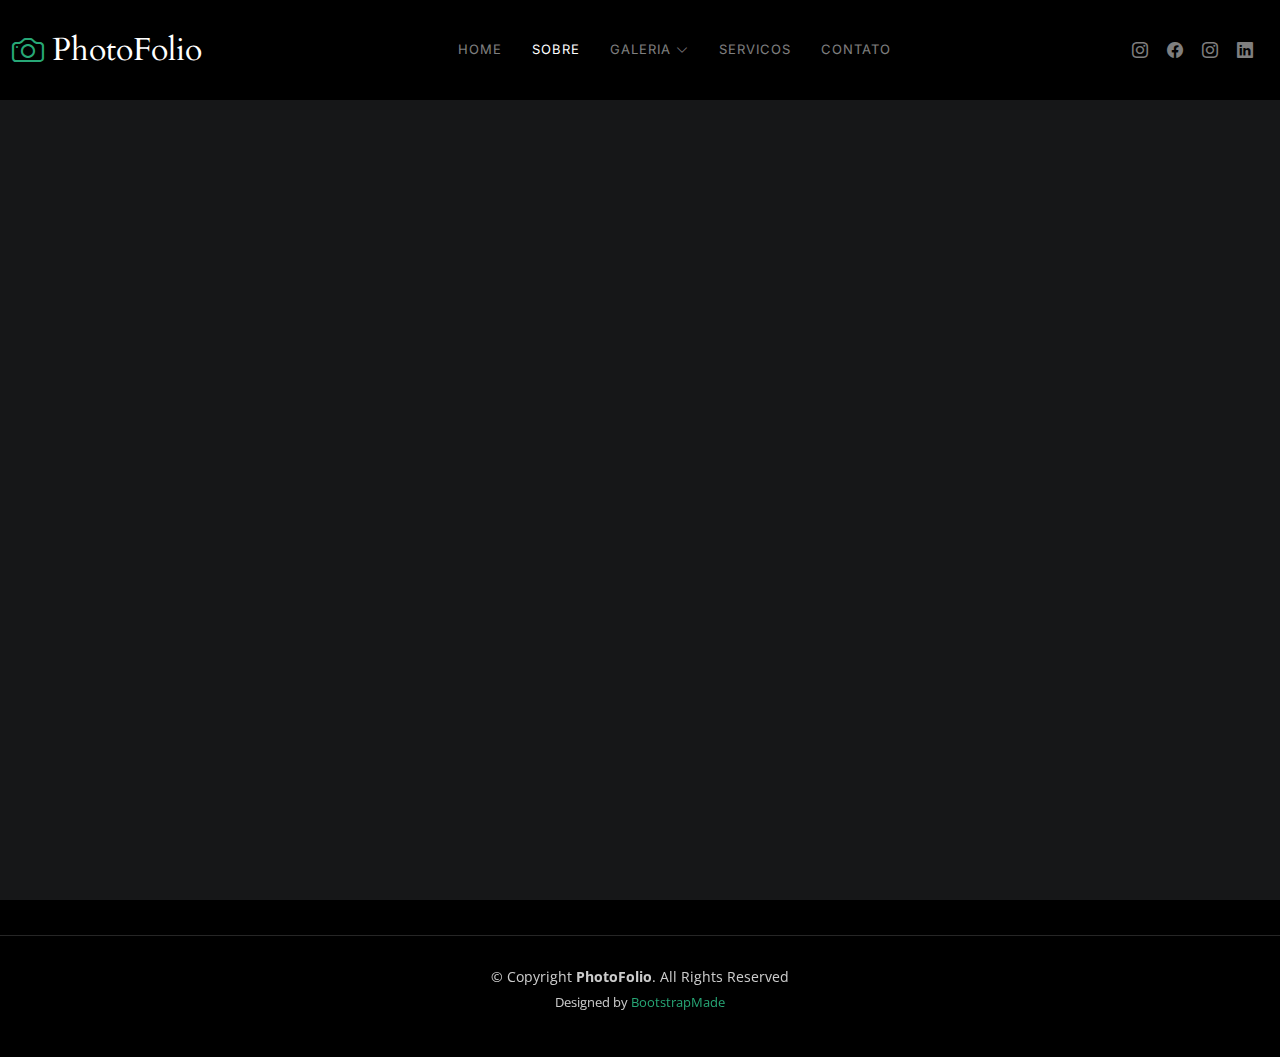
<file: about.html>
<!DOCTYPE html>
<html lang="en">

<head>
  <meta charset="utf-8">
  <meta content="width=device-width, initial-scale=1.0" name="viewport">

  <title>PhotoFolio Bootstrap Template - About</title>
  <meta content="" name="description">
  <meta content="" name="keywords">

  <!-- Favicons -->
  <link href="assets/img/favicon.png" rel="icon">
  <link href="assets/img/apple-touch-icon.png" rel="apple-touch-icon">

  <!-- Google Fonts -->
  <link rel="preconnect" href="https://fonts.googleapis.com">
  <link rel="preconnect" href="https://fonts.gstatic.com" crossorigin>
  <link href="https://fonts.googleapis.com/css2?family=Open+Sans:ital,wght@0,300;0,400;0,500;0,600;0,700;1,300;1,400;1,600;1,700&family=Inter:ital,wght@0,300;0,400;0,500;0,600;0,700;1,300;1,400;1,500;1,600;1,700&family=Cardo:ital,wght@0,400;0,700;1,400&display=swap" rel="stylesheet">

  <!-- Vendor CSS Files -->
  <link href="assets/vendor/bootstrap/css/bootstrap.min.css" rel="stylesheet">
  <link href="assets/vendor/bootstrap-icons/bootstrap-icons.css" rel="stylesheet">
  <link href="assets/vendor/swiper/swiper-bundle.min.css" rel="stylesheet">
  <link href="assets/vendor/glightbox/css/glightbox.min.css" rel="stylesheet">
  <link href="assets/vendor/aos/aos.css" rel="stylesheet">

  <!-- Template Main CSS File -->
  <link href="assets/css/main.css" rel="stylesheet">

  <!-- =======================================================
  * Template Name: PhotoFolio
  * Updated: Mar 10 2023 with Bootstrap v5.2.3
  * Template URL: https://bootstrapmade.com/photofolio-bootstrap-photography-website-template/
  * Author: BootstrapMade.com
  * License: https://bootstrapmade.com/license/
  ======================================================== -->
</head>

<body>

  <!-- ======= Header ======= -->
  <header id="header" class="header d-flex align-items-center fixed-top">
    <div class="container-fluid d-flex align-items-center justify-content-between">

      <a href="index.html" class="logo d-flex align-items-center  me-auto me-lg-0">
        <!-- Uncomment the line below if you also wish to use an image logo -->
        <!-- <img src="assets/img/logo.png" alt=""> -->
        <i class="bi bi-camera"></i>
        <h1>PhotoFolio</h1>
      </a>

      <nav id="navbar" class="navbar">
        <ul>
          <li><a href="index.html">Home</a></li>
          <li><a href="about.html" class="active">Sobre</a></li>
          <li class="dropdown"><a href="#"><span>Galeria</span> <i class="bi bi-chevron-down dropdown-indicator"></i></a>
            <ul>
              <li><a href="gallery-movimentos-sociais.html">Protestos</a></li>
              <li><a href="gallery-alimentos.html">Alimentos</a></li>
              <li><a href="gallery-pessoas.html">Pessoas</a></li>
              <li><a href="gallery-exposicao.html">Exposicoes</a></li>
              <li><a href="gallery-natureza.html">Natureza</a></li>                  
              
            </ul>
          </li>
          <li><a href="services.html">Servicos</a></li>
          <li><a href="contact.html">Contato</a></li>
        </ul>
      </nav><!-- .navbar -->

      <div class="header-social-links">
        <a href="https://www.instagram.com/echevarria.picture/" class="instagram"><i class="bi bi-instagram"></i></a>
        <a href="https://www.facebook.com/katiany.echevarriapinto" class="facebook"><i class="bi bi-facebook"></i></a>
        <a href="https://www.instagram.com/katcentrismo/" class="instagram"><i class="bi bi-instagram"></i></a>
        <a href="https://www.linkedin.com/in/katiany-echevarria-0b5859230/" class="linkedin"><i class="bi bi-linkedin"></i></i></a>
      </div>
      <i class="mobile-nav-toggle mobile-nav-show bi bi-list"></i>
      <i class="mobile-nav-toggle mobile-nav-hide d-none bi bi-x"></i>

    </div>
  </header><!-- End Header -->

  <main id="main" data-aos="fade" data-aos-delay="1500">

    <!-- ======= End Page Header ======= -->

    <div class="page-header d-flex align-items-center">
      <div class="container position-relative">
        <div class="row d-flex justify-content-center">
          <div class="col-lg-6 text-center">
            <h2>Sobre</h2>
            <h1>Katiany Echevarria Pinto </h1>

            <a class="cta-btn" href="contact.html">Contrate</a>

          </div>
        </div>
      </div>
    </div><!-- End Page Header -->

    <!-- ======= About Section ======= -->
    <section id="about" class="about">
      <div class="container">

        <div class="row gy-4 justify-content-center">
          <div class="col-lg-4">
            <img src="assets/img/profile.jpg" class="img-fluid" alt="">
          </div>
          <div class="col-lg-5 content">
            <h2>Fotografa</h2>
            <p class="fst-italic py-3">
              Katiany Echevarria Pinto (21 de outubro
              de 2003, São Luiz Gonzaga, Rio Grande
              do Sul). Acadêmica de Artes Visuais-
              Bacharelado pela Universidade Federal
              de Santa Maria (UFSM); Artista Visual e
              Fotógrafa, militante política de movimento
              social Levante Popular da Juventude, um
              dos maiores movimentos sociais da
              américa latina,ela atua em Santa Maria no
              RS desde o começo de 2022. Desenvolve
              trabalhos em Poeticas visuais e pesquisa
              em arte e tecnologia, com interesse em
              fotografia documental e suas variantes,
              buscando documentar momentos a partir de suas lentes
            </p>
            <div class="row">
              <div class="col-lg-6">
                <ul>
                  <li><i class="bi bi-chevron-right"></i> <strong>Aniversario:</strong> <span>21 Outubro 2003</span></li>
                  <li><i class="bi bi-chevron-right"></i> <strong>Website:</strong> <span>www.example.com</span></li>
                  <li><i class="bi bi-chevron-right"></i> <strong>Telefone:</strong> <span>+123 456 7890</span></li>
                  <li><i class="bi bi-chevron-right"></i> <strong>Cidade:</strong> <span>Santa Maira,RS</span></li>
                </ul>
              </div>
              <div class="col-lg-6">
                <ul>
                  <li><i class="bi bi-chevron-right"></i> <strong>Idade:</strong> <span>19</span></li>
                  <li><i class="bi bi-chevron-right"></i> <strong>Degree:</strong> <span>Master</span></li>
                  <li><i class="bi bi-chevron-right"></i> <strong>PhEmailone:</strong> <span>katiany_ep@hotmail.com</span></li>
                  <li><i class="bi bi-chevron-right"></i> <strong>Freelance:</strong> <span>Disponivel</span></li>
                </ul>
              </div>
            </div>
            
          </div>
        </div>

      </div>
    </section><!-- End About Section -->
 

  <!-- ======= Footer ======= -->
  <footer id="footer" class="footer">
    <div class="container">
      <div class="copyright">
        &copy; Copyright <strong><span>PhotoFolio</span></strong>. All Rights Reserved
      </div>
      <div class="credits">
        <!-- All the links in the footer should remain intact. -->
        <!-- You can delete the links only if you purchased the pro version. -->
        <!-- Licensing information: https://bootstrapmade.com/license/ -->
        <!-- Purchase the pro version with working PHP/AJAX contact form: https://bootstrapmade.com/photofolio-bootstrap-photography-website-template/ -->
        Designed by <a href="https://bootstrapmade.com/">BootstrapMade</a>
      </div>
    </div>
  </footer><!-- End Footer -->

  <a href="#" class="scroll-top d-flex align-items-center justify-content-center"><i class="bi bi-arrow-up-short"></i></a>

  <div id="preloader">
    <div class="line"></div>
  </div>

  <!-- Vendor JS Files -->
  <script src="assets/vendor/bootstrap/js/bootstrap.bundle.min.js"></script>
  <script src="assets/vendor/swiper/swiper-bundle.min.js"></script>
  <script src="assets/vendor/glightbox/js/glightbox.min.js"></script>
  <script src="assets/vendor/aos/aos.js"></script>
  <script src="assets/vendor/php-email-form/validate.js"></script>

  <!-- Template Main JS File -->
  <script src="assets/js/main.js"></script>

</body>

</html>
</file>
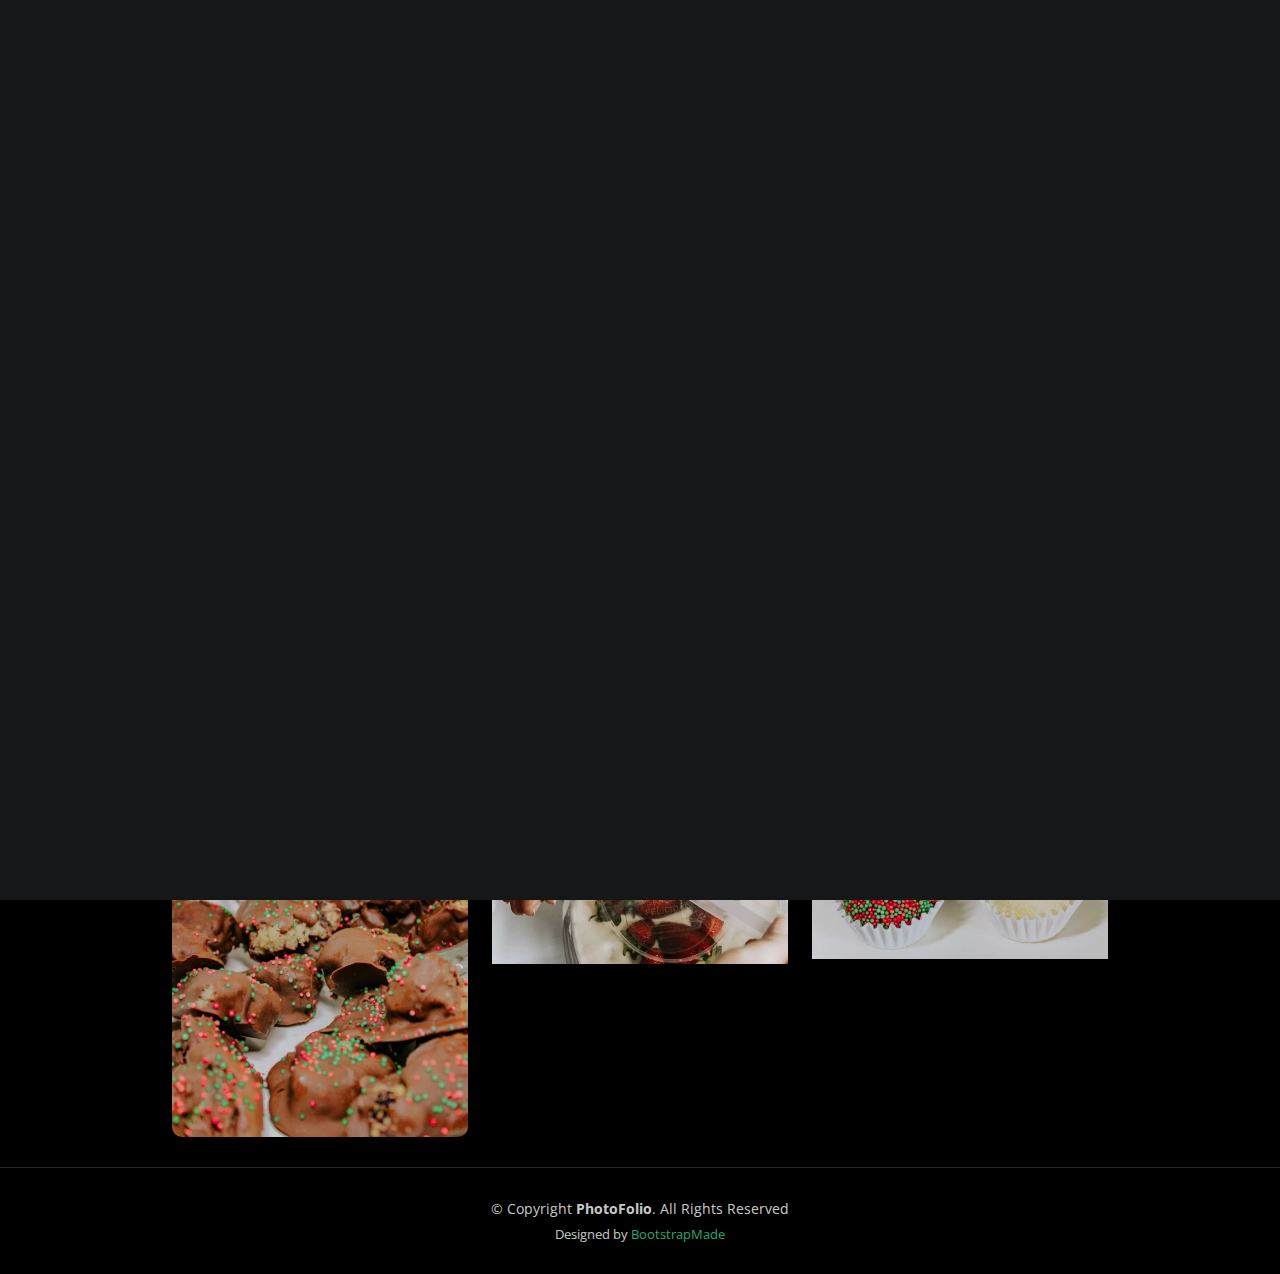
<file: gallery-alimentos.html>
<!DOCTYPE html>
<html lang="en">

<head>
  <meta charset="utf-8">
  <meta content="width=device-width, initial-scale=1.0" name="viewport">

  <title>PhotoFolio Bootstrap Template - Gallery</title>
  <meta content="" name="description">
  <meta content="" name="keywords">

  <!-- Favicons -->
  <link href="assets/img/favicon.png" rel="icon">
  <link href="assets/img/apple-touch-icon.png" rel="apple-touch-icon">

  <!-- Google Fonts -->
  <link rel="preconnect" href="https://fonts.googleapis.com">
  <link rel="preconnect" href="https://fonts.gstatic.com" crossorigin>
  <link href="https://fonts.googleapis.com/css2?family=Open+Sans:ital,wght@0,300;0,400;0,500;0,600;0,700;1,300;1,400;1,600;1,700&family=Inter:ital,wght@0,300;0,400;0,500;0,600;0,700;1,300;1,400;1,500;1,600;1,700&family=Cardo:ital,wght@0,400;0,700;1,400&display=swap" rel="stylesheet">

  <!-- Vendor CSS Files -->
  <link href="assets/vendor/bootstrap/css/bootstrap.min.css" rel="stylesheet">
  <link href="assets/vendor/bootstrap-icons/bootstrap-icons.css" rel="stylesheet">
  <link href="assets/vendor/swiper/swiper-bundle.min.css" rel="stylesheet">
  <link href="assets/vendor/glightbox/css/glightbox.min.css" rel="stylesheet">
  <link href="assets/vendor/aos/aos.css" rel="stylesheet">

  <!-- Template Main CSS File -->
  <link href="assets/css/main.css" rel="stylesheet">

  <!-- =======================================================
  * Template Name: PhotoFolio
  * Updated: Mar 10 2023 with Bootstrap v5.2.3
  * Template URL: https://bootstrapmade.com/photofolio-bootstrap-photography-website-template/
  * Author: BootstrapMade.com
  * License: https://bootstrapmade.com/license/
  ======================================================== -->
</head>

<body>

  <!-- ======= Header ======= -->
  <header id="header" class="header d-flex align-items-center fixed-top">
    <div class="container-fluid d-flex align-items-center justify-content-between">

      <a href="index.html" class="logo d-flex align-items-center  me-auto me-lg-0">
        <!-- Uncomment the line below if you also wish to use an image logo -->
        <!-- <img src="assets/img/logo.png" alt=""> -->
        <i class="bi bi-camera"></i>
        <h1>PhotoFolio</h1>
      </a>

      <nav id="navbar" class="navbar">
        <ul>
          <li><a href="index.html">Home</a></li>
          <li><a href="about.html">Sobre</a></li>
          <li class="dropdown"><a href="#"><span>Galeria</span> <i class="bi bi-chevron-down dropdown-indicator"></i></a>
            <ul>
            <li><a href="gallery-movimentos-sociais.html" >Protestos</a></li>
              <li><a href="gallery-alimentos.html"class="active">Alimentos</a></li>
              <li><a href="gallery-pessoas.html">Pessoas</a></li>
              <li><a href="gallery-exposicao.html">Exposicoes</a></li>
              <li><a href="gallery-natureza.html">Natureza</a></li>              
            </ul>
          </li>
          <li><a href="services.html">Servicos</a></li>
          <li><a href="contact.html">Contato</a></li>
        </ul>
      </nav><!-- .navbar -->

      <div class="header-social-links">
        <a href="https://www.instagram.com/echevarria.picture/" class="instagram"><i class="bi bi-instagram"></i></a>
        <a href="https://www.facebook.com/katiany.echevarriapinto" class="facebook"><i class="bi bi-facebook"></i></a>
        <a href="https://www.instagram.com/katcentrismo/" class="instagram"><i class="bi bi-instagram"></i></a>
        <a href="https://www.linkedin.com/in/katiany-echevarria-0b5859230/" class="linkedin"><i class="bi bi-linkedin"></i></i></a>
      </div>
      <i class="mobile-nav-toggle mobile-nav-show bi bi-list"></i>
      <i class="mobile-nav-toggle mobile-nav-hide d-none bi bi-x"></i>

    </div>
  </header><!-- End Header -->

  <main id="main" data-aos="fade" data-aos-delay="1500">

    <!-- ======= End Page Header ======= -->
    <div class="page-header d-flex align-items-center">
      <div class="container position-relative">
        <div class="row d-flex justify-content-center">
          <div class="col-lg-6 text-center">
            <h2>Alimentos</h2>
            <p>Fotos de alimentos para divulgacao de produtos</p>

            <a class="cta-btn" href="contact.html">Contrate</a>

          </div>
        </div>
      </div>
    </div><!-- End Page Header -->

    <!-- ======= Gallery Section ======= -->
    <section id="gallery" class="gallery">
      <div class="container-fluid">

        <div class="row gy-4 justify-content-center">
          <div class="col-xl-3 col-lg-4 col-md-6">
            <div class="gallery-item h-100">
              <img src="assets/img/gallery/alimentos-1.jpg" class="img-fluid" alt="">
              <div class="gallery-links d-flex align-items-center justify-content-center">
                <a href="assets/img/gallery/alimentos-1.jpg" title="Gallery 1" class="glightbox preview-link"><i class="bi bi-arrows-angle-expand"></i></a>
                
              </div>
            </div>
          </div><!-- End Gallery Item -->
          <div class="col-xl-3 col-lg-4 col-md-7">
            <div class="gallery-item h-100">
              <img src="assets/img/gallery/alimentos-2.jpg" class="img-fluid" alt="">
              <div class="gallery-links d-flex align-items-center justify-content-center">
                <a href="assets/img/gallery/alimentos-2.jpg" title="Confeitaria Sabor De Felicidade" class="glightbox preview-link"><i class="bi bi-arrows-angle-expand"></i></a>
              </div>
            </div>
          </div><!-- End Gallery Item -->
          <div class="col-xl-3 col-lg-4 col-md-7">
            <div class="gallery-item h-100">
              <img src="assets/img/gallery/alimentos-3.jpg" class="img-fluid" alt="">
              <div class="gallery-links d-flex align-items-center justify-content-center">
                <a href="assets/img/gallery/alimentos-3.jpg" title="Confeitaria Sabor De Felicidade" class="glightbox preview-link"><i class="bi bi-arrows-angle-expand"></i></a>
              </div>
            </div>
          </div><!-- End Gallery Item -->
          <div class="col-xl-3 col-lg-4 col-md-7">
            <div class="gallery-item h-100">
              <img src="assets/img/gallery/alimentos-4.jpg" class="img-fluid" alt="">
              <div class="gallery-links d-flex align-items-center justify-content-center">
                <a href="assets/img/gallery/alimentos-4.jpg" title="Confeitaria Sabor De Felicidade" class="glightbox preview-link"><i class="bi bi-arrows-angle-expand"></i></a>
              </div>
            </div>
          </div><!-- End Gallery Item -->
          <div class="col-xl-3 col-lg-4 col-md-7">
            <div class="gallery-item h-100">
              <img src="assets/img/gallery/alimentos-5.jpg" class="img-fluid" alt="">
              <div class="gallery-links d-flex align-items-center justify-content-center">
                <a href="assets/img/gallery/alimentos-5.jpg" title="Confeitaria Sabor De Felicidade" class="glightbox preview-link"><i class="bi bi-arrows-angle-expand"></i></a>
              </div>
            </div>
          </div><!-- End Gallery Item -->
          <div class="col-xl-3 col-lg-4 col-md-7">
            <div class="gallery-item h-100">
              <img src="assets/img/gallery/alimentos-6.jpg" class="img-fluid" alt="">
              <div class="gallery-links d-flex align-items-center justify-content-center">
                <a href="assets/img/gallery/alimentos-6.jpg" title="Confeitaria Sabor De Felicidade" class="glightbox preview-link"><i class="bi bi-arrows-angle-expand"></i></a>
              </div>
            </div>
          </div><!-- End Gallery Item -->
          <div class="col-xl-3 col-lg-4 col-md-7">
            <div class="gallery-item h-100">
              <img src="assets/img/gallery/alimentos-7.jpg" class="img-fluid" alt="">
              <div class="gallery-links d-flex align-items-center justify-content-center">
                <a href="assets/img/gallery/alimentos-7.jpg" title="Confeitaria Sabor De Felicidade" class="glightbox preview-link"><i class="bi bi-arrows-angle-expand"></i></a>
              </div>
            </div>
          </div><!-- End Gallery Item -->
          
        </div>

      </div>
    </section><!-- End Gallery Section -->

  </main><!-- End #main -->

  <!-- ======= Footer ======= -->
  <footer id="footer" class="footer">
    <div class="container">
      <div class="copyright">
        &copy; Copyright <strong><span>PhotoFolio</span></strong>. All Rights Reserved
      </div>
      <div class="credits">
        <!-- All the links in the footer should remain intact. -->
        <!-- You can delete the links only if you purchased the pro version. -->
        <!-- Licensing information: https://bootstrapmade.com/license/ -->
        <!-- Purchase the pro version with working PHP/AJAX contact form: https://bootstrapmade.com/photofolio-bootstrap-photography-website-template/ -->
        Designed by <a href="https://bootstrapmade.com/">BootstrapMade</a>
      </div>
    </div>
  </footer><!-- End Footer -->

  <a href="#" class="scroll-top d-flex align-items-center justify-content-center"><i class="bi bi-arrow-up-short"></i></a>

  <div id="preloader">
    <div class="line"></div>
  </div>

  <!-- Vendor JS Files -->
  <script src="assets/vendor/bootstrap/js/bootstrap.bundle.min.js"></script>
  <script src="assets/vendor/swiper/swiper-bundle.min.js"></script>
  <script src="assets/vendor/glightbox/js/glightbox.min.js"></script>
  <script src="assets/vendor/aos/aos.js"></script>
  <script src="assets/vendor/php-email-form/validate.js"></script>

  <!-- Template Main JS File -->
  <script src="assets/js/main.js"></script>

</body>

</html>
</file>
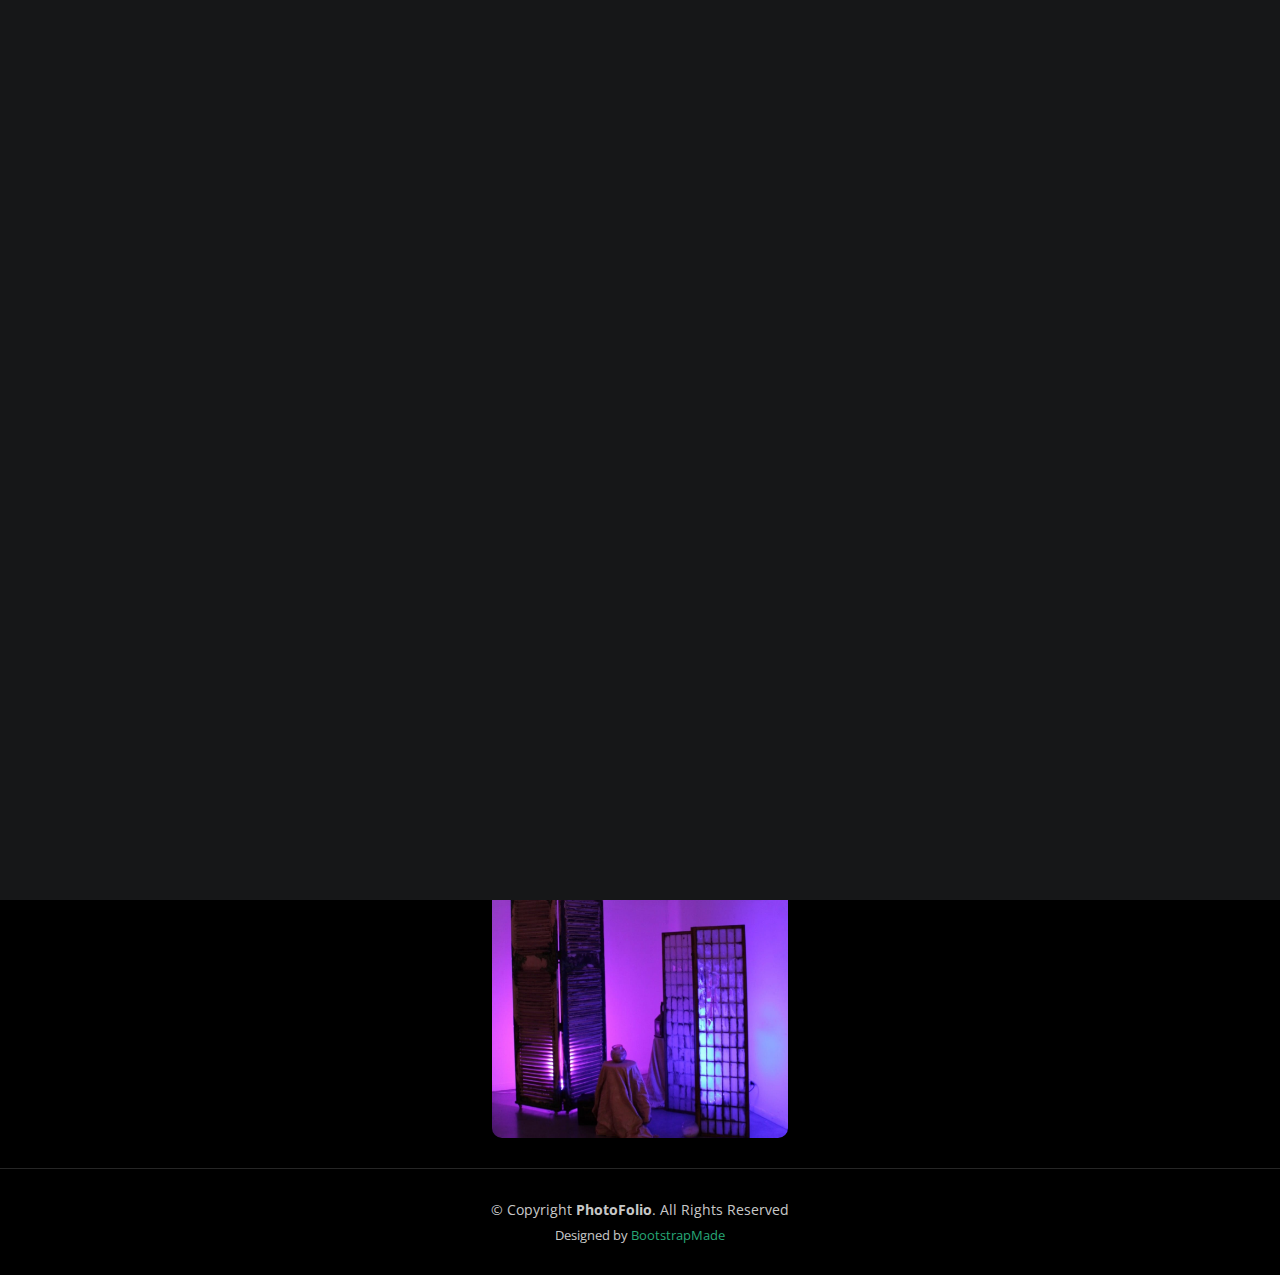
<file: gallery-exposicao.html>
<!DOCTYPE html>
<html lang="en">

<head>
  <meta charset="utf-8">
  <meta content="width=device-width, initial-scale=1.0" name="viewport">

  <title>PhotoFolio Bootstrap Template - Gallery</title>
  <meta content="" name="description">
  <meta content="" name="keywords">

  <!-- Favicons -->
  <link href="assets/img/favicon.png" rel="icon">
  <link href="assets/img/apple-touch-icon.png" rel="apple-touch-icon">

  <!-- Google Fonts -->
  <link rel="preconnect" href="https://fonts.googleapis.com">
  <link rel="preconnect" href="https://fonts.gstatic.com" crossorigin>
  <link href="https://fonts.googleapis.com/css2?family=Open+Sans:ital,wght@0,300;0,400;0,500;0,600;0,700;1,300;1,400;1,600;1,700&family=Inter:ital,wght@0,300;0,400;0,500;0,600;0,700;1,300;1,400;1,500;1,600;1,700&family=Cardo:ital,wght@0,400;0,700;1,400&display=swap" rel="stylesheet">

  <!-- Vendor CSS Files -->
  <link href="assets/vendor/bootstrap/css/bootstrap.min.css" rel="stylesheet">
  <link href="assets/vendor/bootstrap-icons/bootstrap-icons.css" rel="stylesheet">
  <link href="assets/vendor/swiper/swiper-bundle.min.css" rel="stylesheet">
  <link href="assets/vendor/glightbox/css/glightbox.min.css" rel="stylesheet">
  <link href="assets/vendor/aos/aos.css" rel="stylesheet">

  <!-- Template Main CSS File -->
  <link href="assets/css/main.css" rel="stylesheet">

  <!-- =======================================================
  * Template Name: PhotoFolio
  * Updated: Mar 10 2023 with Bootstrap v5.2.3
  * Template URL: https://bootstrapmade.com/photofolio-bootstrap-photography-website-template/
  * Author: BootstrapMade.com
  * License: https://bootstrapmade.com/license/
  ======================================================== -->
</head>

<body>

  <!-- ======= Header ======= -->
  <header id="header" class="header d-flex align-items-center fixed-top">
    <div class="container-fluid d-flex align-items-center justify-content-between">

      <a href="index.html" class="logo d-flex align-items-center  me-auto me-lg-0">
        <!-- Uncomment the line below if you also wish to use an image logo -->
        <!-- <img src="assets/img/logo.png" alt=""> -->
        <i class="bi bi-camera"></i>
        <h1>PhotoFolio</h1>
      </a>

      <nav id="navbar" class="navbar">
        <ul>
          <li><a href="index.html">Home</a></li>
          <li><a href="about.html">Sobre</a></li>
          <li class="dropdown"><a href="#"><span>Galeria</span> <i class="bi bi-chevron-down dropdown-indicator"></i></a>
            <ul>
            <li><a href="gallery-movimentos-sociais.html" >Protestos</a></li>
              <li><a href="gallery-alimentos.html">Alimentos</a></li>
              <li><a href="gallery-pessoas.html">Pessoas</a></li>
              <li><a href="gallery-exposicao.html"class="active">Exposicoes</a></li>
              <li><a href="gallery-natureza.html">Natureza</a></li>              
            </ul>
          </li>
          <li><a href="services.html">Servicos</a></li>
          <li><a href="contact.html">Contato</a></li>
        </ul>
      </nav><!-- .navbar -->

      <div class="header-social-links">
        <a href="https://www.instagram.com/echevarria.picture/" class="instagram"><i class="bi bi-instagram"></i></a>
        <a href="https://www.facebook.com/katiany.echevarriapinto" class="facebook"><i class="bi bi-facebook"></i></a>
        <a href="https://www.instagram.com/katcentrismo/" class="instagram"><i class="bi bi-instagram"></i></a>
        <a href="https://www.linkedin.com/in/katiany-echevarria-0b5859230/" class="linkedin"><i class="bi bi-linkedin"></i></i></a>
      </div>
      <i class="mobile-nav-toggle mobile-nav-show bi bi-list"></i>
      <i class="mobile-nav-toggle mobile-nav-hide d-none bi bi-x"></i>

    </div>
  </header><!-- End Header -->

  <main id="main" data-aos="fade" data-aos-delay="1500">

    <!-- ======= End Page Header ======= -->
    <div class="page-header d-flex align-items-center">
      <div class="container position-relative">
        <div class="row d-flex justify-content-center">
          <div class="col-lg-6 text-center">
            <h2>Exposicoes</h2>
            <p>Capturas de exposicoes</p>

            <a class="cta-btn" href="contact.html">Contrate</a>

          </div>
        </div>
      </div>
    </div><!-- End Page Header -->

    <!-- ======= Gallery Section ======= -->
    <section id="gallery" class="gallery">
      <div class="container-fluid">

        <div class="row gy-4 justify-content-center">
          <div class="col-xl-3 col-lg-4 col-md-5">
            <div class="gallery-item h-100">
              <img src="assets/img/gallery/exposicao-1.jpg" class="img-fluid" alt="">
              <div class="gallery-links d-flex align-items-center justify-content-center">
                <a href="assets/img/gallery/exposicao-1.jpg" title="RECORTES DE TEMPO, do Laboratório de Pesquisa em Artes, Tempo e Espaço" class="glightbox preview-link"><i class="bi bi-arrows-angle-expand"></i></a>
              </div>
            </div>
          </div><!-- End Gallery Item -->
          <div class="col-xl-3 col-lg-4 col-md-5">
            <div class="gallery-item h-100">
              <img src="assets/img/gallery/exposicao-2.jpg" class="img-fluid" alt="">
              <div class="gallery-links d-flex align-items-center justify-content-center">
                <a href="assets/img/gallery/exposicao-2.jpg" title="RECORTES DE TEMPO, do Laboratório de Pesquisa em Artes, Tempo e Espaço" class="glightbox preview-link"><i class="bi bi-arrows-angle-expand"></i></a>
              </div>
            </div>
          </div><!-- End Gallery Item -->
          <div class="col-xl-3 col-lg-4 col-md-5">
            <div class="gallery-item h-100">
              <img src="assets/img/gallery/exposicao-3.jpg" class="img-fluid" alt="">
              <div class="gallery-links d-flex align-items-center justify-content-center">
                <a href="assets/img/gallery/exposicao-3.jpg" title="RECORTES DE TEMPO, do Laboratório de Pesquisa em Artes, Tempo e Espaço" class="glightbox preview-link"><i class="bi bi-arrows-angle-expand"></i></a>
              </div>
            </div>
          </div><!-- End Gallery Item -->
          <div class="col-xl-3 col-lg-4 col-md-5">
            <div class="gallery-item h-100">
              <img src="assets/img/gallery/exposicao-4.jpg" class="img-fluid" alt="">
              <div class="gallery-links d-flex align-items-center justify-content-center">
                <a href="assets/img/gallery/exposicao-4.jpg" title="RECORTES DE TEMPO, do Laboratório de Pesquisa em Artes, Tempo e Espaço" class="glightbox preview-link"><i class="bi bi-arrows-angle-expand"></i></a>
              </div>
            </div>
          </div><!-- End Gallery Item -->
          <div class="col-xl-3 col-lg-4 col-md-5">
            <div class="gallery-item h-100">
              <img src="assets/img/gallery/exposicao-5.jpg" class="img-fluid" alt="">
              <div class="gallery-links d-flex align-items-center justify-content-center">
                <a href="assets/img/gallery/exposicao-5.jpg" title="RECORTES DE TEMPO, do Laboratório de Pesquisa em Artes, Tempo e Espaço" class="glightbox preview-link"><i class="bi bi-arrows-angle-expand"></i></a>
              </div>
            </div>
          </div><!-- End Gallery Item -->
        </div>

      </div>
    </section><!-- End Gallery Section -->

  </main><!-- End #main -->

  <!-- ======= Footer ======= -->
  <footer id="footer" class="footer">
    <div class="container">
      <div class="copyright">
        &copy; Copyright <strong><span>PhotoFolio</span></strong>. All Rights Reserved
      </div>
      <div class="credits">
        <!-- All the links in the footer should remain intact. -->
        <!-- You can delete the links only if you purchased the pro version. -->
        <!-- Licensing information: https://bootstrapmade.com/license/ -->
        <!-- Purchase the pro version with working PHP/AJAX contact form: https://bootstrapmade.com/photofolio-bootstrap-photography-website-template/ -->
        Designed by <a href="https://bootstrapmade.com/">BootstrapMade</a>
      </div>
    </div>
  </footer><!-- End Footer -->

  <a href="#" class="scroll-top d-flex align-items-center justify-content-center"><i class="bi bi-arrow-up-short"></i></a>

  <div id="preloader">
    <div class="line"></div>
  </div>

  <!-- Vendor JS Files -->
  <script src="assets/vendor/bootstrap/js/bootstrap.bundle.min.js"></script>
  <script src="assets/vendor/swiper/swiper-bundle.min.js"></script>
  <script src="assets/vendor/glightbox/js/glightbox.min.js"></script>
  <script src="assets/vendor/aos/aos.js"></script>
  <script src="assets/vendor/php-email-form/validate.js"></script>

  <!-- Template Main JS File -->
  <script src="assets/js/main.js"></script>

</body>

</html>
</file>
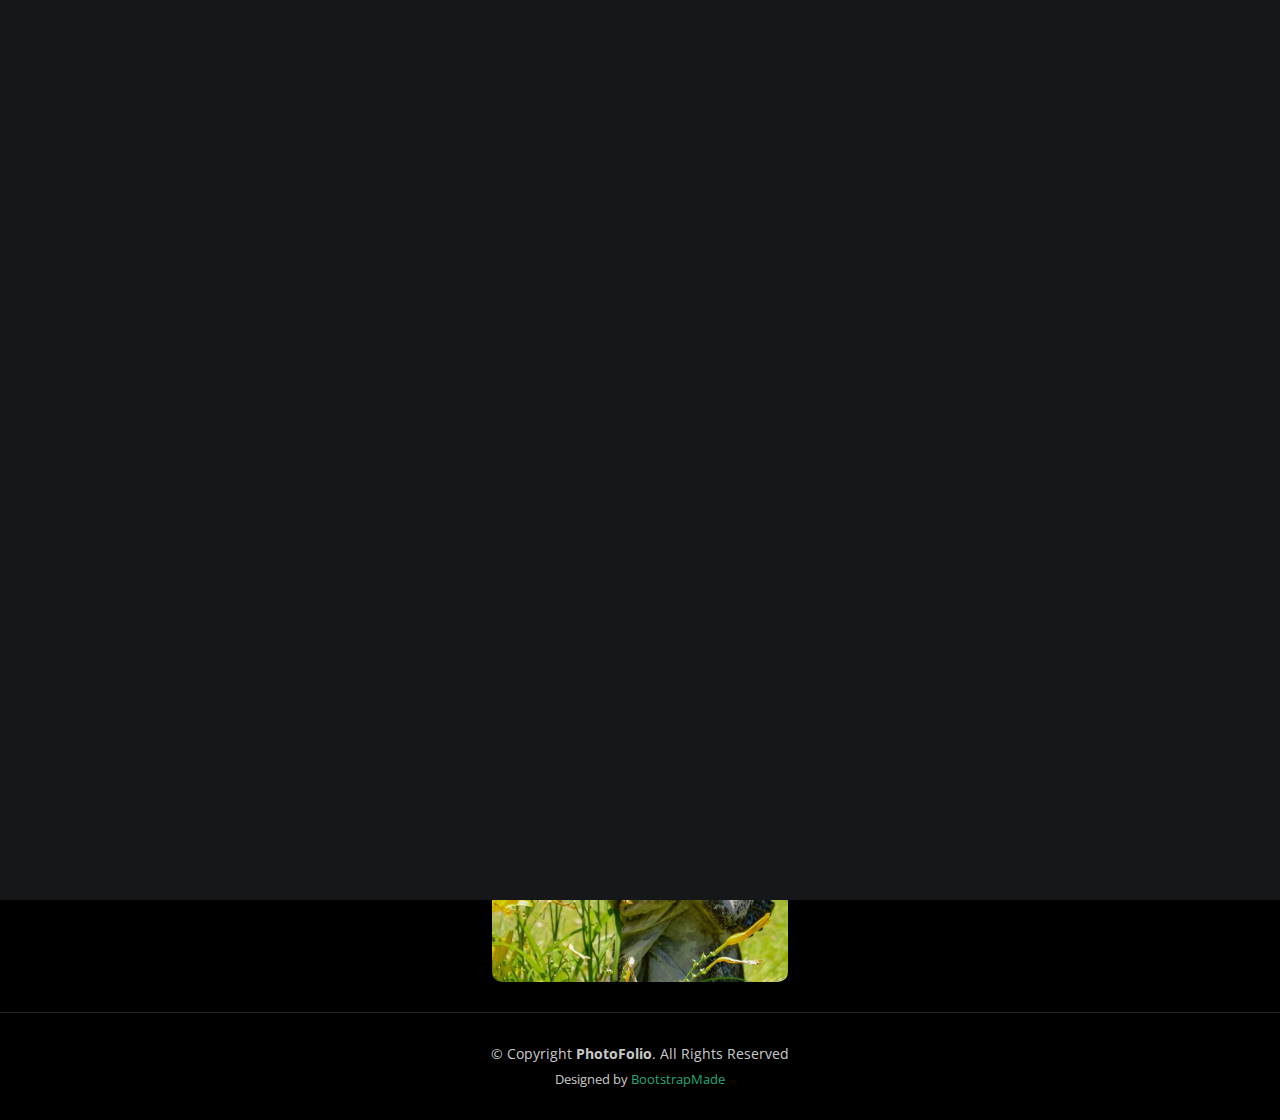
<file: gallery-natureza.html>
<!DOCTYPE html>
<html lang="en">

<head>
  <meta charset="utf-8">
  <meta content="width=device-width, initial-scale=1.0" name="viewport">

  <title>PhotoFolio Bootstrap Template - Gallery</title>
  <meta content="" name="description">
  <meta content="" name="keywords">

  <!-- Favicons -->
  <link href="assets/img/favicon.png" rel="icon">
  <link href="assets/img/apple-touch-icon.png" rel="apple-touch-icon">

  <!-- Google Fonts -->
  <link rel="preconnect" href="https://fonts.googleapis.com">
  <link rel="preconnect" href="https://fonts.gstatic.com" crossorigin>
  <link href="https://fonts.googleapis.com/css2?family=Open+Sans:ital,wght@0,300;0,400;0,500;0,600;0,700;1,300;1,400;1,600;1,700&family=Inter:ital,wght@0,300;0,400;0,500;0,600;0,700;1,300;1,400;1,500;1,600;1,700&family=Cardo:ital,wght@0,400;0,700;1,400&display=swap" rel="stylesheet">

  <!-- Vendor CSS Files -->
  <link href="assets/vendor/bootstrap/css/bootstrap.min.css" rel="stylesheet">
  <link href="assets/vendor/bootstrap-icons/bootstrap-icons.css" rel="stylesheet">
  <link href="assets/vendor/swiper/swiper-bundle.min.css" rel="stylesheet">
  <link href="assets/vendor/glightbox/css/glightbox.min.css" rel="stylesheet">
  <link href="assets/vendor/aos/aos.css" rel="stylesheet">

  <!-- Template Main CSS File -->
  <link href="assets/css/main.css" rel="stylesheet">

  <!-- =======================================================
  * Template Name: PhotoFolio
  * Updated: Mar 10 2023 with Bootstrap v5.2.3
  * Template URL: https://bootstrapmade.com/photofolio-bootstrap-photography-website-template/
  * Author: BootstrapMade.com
  * License: https://bootstrapmade.com/license/
  ======================================================== -->
</head>

<body>

  <!-- ======= Header ======= -->
  <header id="header" class="header d-flex align-items-center fixed-top">
    <div class="container-fluid d-flex align-items-center justify-content-between">

      <a href="index.html" class="logo d-flex align-items-center  me-auto me-lg-0">
        <!-- Uncomment the line below if you also wish to use an image logo -->
        <!-- <img src="assets/img/logo.png" alt=""> -->
        <i class="bi bi-camera"></i>
        <h1>PhotoFolio</h1>
      </a>

      <nav id="navbar" class="navbar">
        <ul>
          <li><a href="index.html">Home</a></li>
          <li><a href="about.html">Sobre</a></li>
          <li class="dropdown"><a href="#"><span>Galeria</span> <i class="bi bi-chevron-down dropdown-indicator"></i></a>
            <ul>
            <li><a href="gallery-movimentos-sociais.html" >Protestos</a></li>
              <li><a href="gallery-alimentos.html">Alimentos</a></li>
              <li><a href="gallery-pessoas.html">Pessoas</a></li>
              <li><a href="gallery-exposicao.html">Exposicoes</a></li>
              <li><a href="gallery-natureza.html"class="active">Natureza</a></li>              
            </ul>
          </li>
          <li><a href="services.html">Servicos</a></li>
          <li><a href="contact.html">Contato</a></li>
        </ul>
      </nav><!-- .navbar -->

      <div class="header-social-links">
        <a href="https://www.instagram.com/echevarria.picture/" class="instagram"><i class="bi bi-instagram"></i></a>
        <a href="https://www.facebook.com/katiany.echevarriapinto" class="facebook"><i class="bi bi-facebook"></i></a>
        <a href="https://www.instagram.com/katcentrismo/" class="instagram"><i class="bi bi-instagram"></i></a>
        <a href="https://www.linkedin.com/in/katiany-echevarria-0b5859230/" class="linkedin"><i class="bi bi-linkedin"></i></i></a>
      </div>
      <i class="mobile-nav-toggle mobile-nav-show bi bi-list"></i>
      <i class="mobile-nav-toggle mobile-nav-hide d-none bi bi-x"></i>

    </div>
  </header><!-- End Header -->

  <main id="main" data-aos="fade" data-aos-delay="1500">

    <!-- ======= End Page Header ======= -->
    <div class="page-header d-flex align-items-center">
      <div class="container position-relative">
        <div class="row d-flex justify-content-center">
          <div class="col-lg-6 text-center">
            <h2>Natureza</h2>
            <p>Capturas da natureza</p>

            <a class="cta-btn" href="contact.html">Contrate</a>

          </div>
        </div>
      </div>
    </div><!-- End Page Header -->

    <!-- ======= Gallery Section ======= -->
    <section id="gallery" class="gallery">
      <div class="container-fluid">

        <div class="row gy-4 justify-content-center">
          <div class="col-xl-3 col-lg-4 col-md-5">
            <div class="gallery-item h-100">
              <img src="assets/img/gallery/natureza-1.jpg" class="img-fluid" alt="">
              <div class="gallery-links d-flex align-items-center justify-content-center">
                <a href="assets/img/gallery/natureza-1.jpg" title="Parque Witeck" class="glightbox preview-link"><i class="bi bi-arrows-angle-expand"></i></a>
              </div>
            </div>
          </div><!-- End Gallery Item -->
          <div class="col-xl-3 col-lg-4 col-md-5">
            <div class="gallery-item h-100">
              <img src="assets/img/gallery/natureza-2.jpg" class="img-fluid" alt="">
              <div class="gallery-links d-flex align-items-center justify-content-center">
                <a href="assets/img/gallery/natureza-2.jpg" title="Parque Witeck" class="glightbox preview-link"><i class="bi bi-arrows-angle-expand"></i></a>
              </div>
            </div>
          </div><!-- End Gallery Item -->
          <div class="col-xl-3 col-lg-4 col-md-5">
            <div class="gallery-item h-100">
              <img src="assets/img/gallery/natureza-3.jpg" class="img-fluid" alt="">
              <div class="gallery-links d-flex align-items-center justify-content-center">
                <a href="assets/img/gallery/natureza-3.jpg" title="Parque Witeck" class="glightbox preview-link"><i class="bi bi-arrows-angle-expand"></i></a>
              </div>
            </div>
          </div><!-- End Gallery Item -->
          <div class="col-xl-3 col-lg-4 col-md-5">
            <div class="gallery-item h-100">
              <img src="assets/img/gallery/natureza-4.jpg" class="img-fluid" alt="">
              <div class="gallery-links d-flex align-items-center justify-content-center">
                <a href="assets/img/gallery/natureza-4.jpg" title="Parque Witeck" class="glightbox preview-link"><i class="bi bi-arrows-angle-expand"></i></a>
              </div>
            </div>
          </div><!-- End Gallery Item -->
          <div class="col-xl-3 col-lg-4 col-md-5">
            <div class="gallery-item h-100">
              <img src="assets/img/gallery/natureza-5.jpg" class="img-fluid" alt="">
              <div class="gallery-links d-flex align-items-center justify-content-center">
                <a href="assets/img/gallery/natureza-5.jpg" title="Parque Witeck" class="glightbox preview-link"><i class="bi bi-arrows-angle-expand"></i></a>
              </div>
            </div>
          </div><!-- End Gallery Item -->
        </div>

      </div>
    </section><!-- End Gallery Section -->

  </main><!-- End #main -->

  <!-- ======= Footer ======= -->
  <footer id="footer" class="footer">
    <div class="container">
      <div class="copyright">
        &copy; Copyright <strong><span>PhotoFolio</span></strong>. All Rights Reserved
      </div>
      <div class="credits">
        <!-- All the links in the footer should remain intact. -->
        <!-- You can delete the links only if you purchased the pro version. -->
        <!-- Licensing information: https://bootstrapmade.com/license/ -->
        <!-- Purchase the pro version with working PHP/AJAX contact form: https://bootstrapmade.com/photofolio-bootstrap-photography-website-template/ -->
        Designed by <a href="https://bootstrapmade.com/">BootstrapMade</a>
      </div>
    </div>
  </footer><!-- End Footer -->

  <a href="#" class="scroll-top d-flex align-items-center justify-content-center"><i class="bi bi-arrow-up-short"></i></a>

  <div id="preloader">
    <div class="line"></div>
  </div>

  <!-- Vendor JS Files -->
  <script src="assets/vendor/bootstrap/js/bootstrap.bundle.min.js"></script>
  <script src="assets/vendor/swiper/swiper-bundle.min.js"></script>
  <script src="assets/vendor/glightbox/js/glightbox.min.js"></script>
  <script src="assets/vendor/aos/aos.js"></script>
  <script src="assets/vendor/php-email-form/validate.js"></script>

  <!-- Template Main JS File -->
  <script src="assets/js/main.js"></script>

</body>

</html>
</file>
<file: assets/css/main.css>
/**
* Template Name: PhotoFolio
* Updated: Mar 10 2023 with Bootstrap v5.2.3
* Template URL: https://bootstrapmade.com/photofolio-bootstrap-photography-website-template/
* Author: BootstrapMade.com
* License: https://bootstrapmade.com/license/
*/

/*--------------------------------------------------------------
# Set main reusable colors and fonts using CSS variables
# Learn more about CSS variables at https://developer.mozilla.org/en-US/docs/Web/CSS/Using_CSS_custom_properties
--------------------------------------------------------------*/
/* Fonts */
:root {
  --font-default: "Open Sans", system-ui, -apple-system, "Segoe UI", Roboto, "Helvetica Neue", Arial, "Noto Sans", "Liberation Sans", sans-serif, "Apple Color Emoji", "Segoe UI Emoji", "Segoe UI Symbol", "Noto Color Emoji";
  --font-primary: "Inter", sans-serif;
  --font-secondary: "Cardo", sans-serif;
}

/* Colors */
:root {
  --color-default: #fafafa;
  --color-primary: #27a776;
  --color-secondary: #161718;
}

/* Smooth scroll behavior */
:root {
  scroll-behavior: smooth;
}

/*--------------------------------------------------------------
# General
--------------------------------------------------------------*/
body {
  font-family: var(--font-default);
  color: var(--color-default);
  background-color: #000;
}

a {
  color: var(--color-primary);
  text-decoration: none;
}

a:hover {
  color: #32cf93;
  text-decoration: none;
}

h1,
h2,
h3,
h4,
h5,
h6 {
  font-family: var(--font-primary);
}

/*--------------------------------------------------------------
# Sections & Section Header
--------------------------------------------------------------*/
.section-header {
  padding-bottom: 40px;
}

.section-header h2 {
  font-size: 14px;
  font-weight: 500;
  padding: 0;
  line-height: 1px;
  margin: 0 0 5px 0;
  letter-spacing: 2px;
  text-transform: uppercase;
  color: rgba(255, 255, 255, 0.6);
  font-family: var(--font-primary);
}

.section-header h2::after {
  content: "";
  width: 120px;
  height: 1px;
  display: inline-block;
  background: #5bd9a9;
  margin: 4px 10px;
}

.section-header p {
  margin: 0;
  margin: 0;
  font-size: 36px;
  font-weight: 700;
  font-family: var(--font-secondary);
  color: #fff;
}

/*--------------------------------------------------------------
# Page Header
--------------------------------------------------------------*/
.page-header {
  padding: 120px 0 60px 0;
  min-height: 30vh;
  position: relative;
}

.page-header h2 {
  font-size: 56px;
  font-weight: 500;
  color: #fff;
  font-family: var(--font-secondary);
}

@media (max-width: 768px) {
  .page-header h2 {
    font-size: 36px;
  }
}

.page-header p {
  color: rgba(255, 255, 255, 0.8);
}

.page-header .cta-btn {
  font-family: var(--font-primary);
  font-weight: 400;
  font-size: 14px;
  display: inline-block;
  padding: 12px 40px;
  border-radius: 4px;
  letter-spacing: 1px;
  text-transform: uppercase;
  transition: 0.3s;
  color: #fff;
  background: var(--color-primary);
}

.page-header .cta-btn:hover {
  background: #2cbc85;
}

/*--------------------------------------------------------------
# Scroll top button
--------------------------------------------------------------*/
.scroll-top {
  position: fixed;
  visibility: hidden;
  opacity: 0;
  right: 15px;
  bottom: -15px;
  z-index: 99999;
  background: var(--color-primary);
  width: 44px;
  height: 44px;
  border-radius: 50px;
  transition: all 0.4s;
}

.scroll-top i {
  font-size: 24px;
  color: #fff;
  line-height: 0;
}

.scroll-top:hover {
  background: rgba(39, 167, 118, 0.8);
  color: #fff;
}

.scroll-top.active {
  visibility: visible;
  opacity: 1;
  bottom: 15px;
}

/*--------------------------------------------------------------
# Preloader
--------------------------------------------------------------*/
#preloader {
  display: flex;
  position: fixed;
  inset: 0;
  width: 100%;
  height: 100vh;
  z-index: 99999;
}

#preloader:before,
#preloader:after {
  content: "";
  background-color: var(--color-secondary);
  position: absolute;
  inset: 0;
  width: 50%;
  height: 100%;
  transition: all 0.3s ease 0s;
  z-index: -1;
}

#preloader:after {
  left: auto;
  right: 0;
}

#preloader .line {
  position: relative;
  overflow: hidden;
  margin: auto;
  width: 1px;
  height: 280px;
  transition: all 0.8s ease 0s;
}

#preloader .line:before {
  content: "";
  position: absolute;
  background-color: #fff;
  left: 0;
  top: 50%;
  width: 1px;
  height: 0%;
  transform: translateY(-50%);
  animation: lineincrease 1000ms ease-in-out 0s forwards;
}

#preloader .line:after {
  content: "";
  position: absolute;
  background-color: #999;
  left: 0;
  top: 0;
  width: 1px;
  height: 100%;
  transform: translateY(-100%);
  animation: linemove 1200ms linear 0s infinite;
  animation-delay: 2000ms;
}

#preloader.loaded .line {
  opacity: 0;
  height: 100% !important;
}

#preloader.loaded .line:after {
  opacity: 0;
}

#preloader.loaded:before,
#preloader.loaded:after {
  animation: preloaderfinish 300ms ease-in-out 500ms forwards;
}

@keyframes lineincrease {
  0% {
    height: 0%;
  }

  100% {
    height: 100%;
  }
}

@keyframes linemove {
  0% {
    transform: translateY(200%);
  }

  100% {
    transform: translateY(-100%);
  }
}

@keyframes preloaderfinish {
  0% {
    width: 5 0%;
  }

  100% {
    width: 0%;
  }
}

/*--------------------------------------------------------------
# Header
--------------------------------------------------------------*/
.header {
  transition: all 0.5s;
  z-index: 997;
  padding: 30px 0;
  background-color: #000;
}

.header .logo {
  transition: 0.3s;
}

.header .logo img {
  max-height: 40px;
  margin-right: 8px;
}

.header .logo h1 {
  font-size: 32px;
  margin: 0;
  font-weight: 400;
  color: #fff;
  font-family: var(--font-secondary);
}

.header .logo i {
  font-size: 32px;
  margin-right: 8px;
  line-height: 0;
}

@media (max-width: 575px) {
  .header .logo h1 {
    font-size: 26px;
  }

  .header .logo i {
    font-size: 24px;
  }
}

.header .header-social-links {
  padding-right: 15px;
}

.header .header-social-links a {
  color: rgba(255, 255, 255, 0.5);
  padding-left: 15px;
  display: inline-block;
  line-height: 0px;
  transition: 0.3s;
  font-size: 16px;
}

.header .header-social-links a:hover {
  color: #fff;
}

@media (max-width: 575px) {
  .header .header-social-links a {
    padding-left: 5px;
  }
}

/*--------------------------------------------------------------
# Desktop Navigation
--------------------------------------------------------------*/
@media (min-width: 1280px) {
  .navbar {
    padding: 0;
  }

  .navbar ul {
    margin: 0;
    padding: 0;
    display: flex;
    list-style: none;
    align-items: center;
  }

  .navbar li {
    position: relative;
  }

  .navbar a,
  .navbar a:focus {
    display: flex;
    align-items: center;
    justify-content: space-between;
    padding: 10px 0 10px 30px;
    font-family: var(--font-primary);
    text-transform: uppercase;
    letter-spacing: 1px;
    font-size: 13px;
    font-weight: 400;
    color: rgba(255, 255, 255, 0.5);
    white-space: nowrap;
    transition: 0.3s;
  }

  .navbar a i,
  .navbar a:focus i {
    font-size: 12px;
    line-height: 0;
    margin-left: 5px;
  }

  .navbar a:hover,
  .navbar .active,
  .navbar .active:focus,
  .navbar li:hover>a {
    color: #fff;
  }

  .navbar .dropdown ul {
    display: block;
    position: absolute;
    left: 14px;
    top: calc(100% + 30px);
    margin: 0;
    padding: 10px 0;
    z-index: 99;
    opacity: 0;
    visibility: hidden;
    background: var(--color-secondary);
    transition: 0.3s;
    border-radius: 4px;
  }

  .navbar .dropdown ul li {
    min-width: 200px;
  }

  .navbar .dropdown ul a {
    padding: 10px 20px;
    font-size: 15px;
    text-transform: none;
    font-weight: 400;
  }

  .navbar .dropdown ul a i {
    font-size: 12px;
  }

  .navbar .dropdown ul a:hover,
  .navbar .dropdown ul .active:hover,
  .navbar .dropdown ul li:hover>a {
    color: #fff;
  }

  .navbar .dropdown:hover>ul {
    opacity: 1;
    top: 100%;
    visibility: visible;
  }

  .navbar .dropdown .dropdown ul {
    top: 0;
    left: calc(100% - 30px);
    visibility: hidden;
  }

  .navbar .dropdown .dropdown:hover>ul {
    opacity: 1;
    top: 0;
    left: 100%;
    visibility: visible;
  }
}

@media (min-width: 1280px) and (max-width: 1366px) {
  .navbar .dropdown .dropdown ul {
    left: -90%;
  }

  .navbar .dropdown .dropdown:hover>ul {
    left: -100%;
  }
}

@media (min-width: 1280px) {

  .mobile-nav-show,
  .mobile-nav-hide {
    display: none;
  }
}

/*--------------------------------------------------------------
# Mobile Navigation
--------------------------------------------------------------*/
@media (max-width: 1279px) {
  .navbar {
    position: fixed;
    top: 0;
    right: -100%;
    width: 100%;
    max-width: 400px;
    bottom: 0;
    transition: 0.3s;
    z-index: 9997;
  }

  .navbar ul {
    position: absolute;
    inset: 0;
    padding: 50px 0 10px 0;
    margin: 0;
    background: rgba(0, 0, 0, 0.9);
    overflow-y: auto;
    transition: 0.3s;
    z-index: 9998;
  }

  .navbar a,
  .navbar a:focus {
    display: flex;
    align-items: center;
    justify-content: space-between;
    padding: 10px 20px;
    font-family: var(--font-primary);
    font-size: 13px;
    text-transform: uppercase;
    font-weight: 400;
    color: rgba(255, 255, 255, 0.5);
    letter-spacing: 1px;
    white-space: nowrap;
    transition: 0.3s;
  }

  .navbar a i,
  .navbar a:focus i {
    font-size: 12px;
    line-height: 0;
    margin-left: 5px;
  }

  .navbar a:hover,
  .navbar .active,
  .navbar .active:focus,
  .navbar li:hover>a {
    color: #fff;
  }

  .navbar .dropdown ul,
  .navbar .dropdown .dropdown ul {
    position: static;
    display: none;
    padding: 10px 0;
    margin: 10px 20px;
    transition: all 0.5s ease-in-out;
    border: 1px solid black;
  }

  .navbar .dropdown>.dropdown-active,
  .navbar .dropdown .dropdown>.dropdown-active {
    display: block;
  }

  .mobile-nav-show {
    color: #fff;
    font-size: 28px;
    cursor: pointer;
    line-height: 0;
    transition: 0.5s;
    z-index: 9999;
    margin: 0 10px 0 10px;
  }

  .mobile-nav-hide {
    color: #fff;
    font-size: 32px;
    cursor: pointer;
    line-height: 0;
    transition: 0.5s;
    position: fixed;
    right: 20px;
    top: 20px;
    z-index: 9999;
  }

  .mobile-nav-active {
    overflow: hidden;
  }

  .mobile-nav-active .navbar {
    right: 0;
  }

  .mobile-nav-active .navbar:before {
    content: "";
    position: fixed;
    inset: 0;
    background: rgba(22, 23, 24, 0.8);
    z-index: 9996;
  }
}

/*--------------------------------------------------------------
# About Section
--------------------------------------------------------------*/
.about .content h2 {
  font-weight: 700;
  font-size: 24px;
  color: var(--color-primary);
}

.about .content ul {
  list-style: none;
  padding: 0;
}

.about .content ul li {
  margin-bottom: 20px;
  display: flex;
  align-items: center;
}

.about .content ul strong {
  margin-right: 10px;
}

.about .content ul i {
  font-size: 16px;
  margin-right: 5px;
  color: var(--color-primary);
  line-height: 0;
}


/*--------------------------------------------------------------
# Pricing Section
--------------------------------------------------------------*/
.gallery {
  margin-top: 40px;
}

.gallery .gallery-item {
  position: relative;
  overflow: hidden;
  border-radius: 10px;
}

.gallery .gallery-item img {
  transition: 0.3s;
}

.gallery .gallery-links {
  position: absolute;
  inset: 0;
  opacity: 0;
  transition: all ease-in-out 0.3s;
  background: rgba(0, 0, 0, 0.6);
  z-index: 3;
}

.gallery .gallery-links .preview-link,
.gallery .gallery-links .details-link {
  font-size: 20px;
  color: rgba(255, 255, 255, 0.5);
  transition: 0.3s;
  line-height: 1.2;
  margin: 30px 8px 0 8px;
}

.gallery .gallery-links .preview-link:hover,
.gallery .gallery-links .details-link:hover {
  color: #fff;
}

.gallery .gallery-links .details-link {
  font-size: 30px;
  line-height: 0;
}

.gallery .gallery-item:hover .gallery-links {
  opacity: 1;
}

.gallery .gallery-item:hover .preview-link,
.gallery .gallery-item:hover .details-link {
  margin-top: 0;
}

.gallery .gallery-item:hover img {
  transform: scale(1.1);
}

.glightbox-clean .gslide-description {
  background: #222425;
}

.glightbox-clean .gslide-title {
  color: rgba(255, 255, 255, 0.8);
  margin: 0;
}

/*--------------------------------------------------------------
# Gallery Single Section
--------------------------------------------------------------*/
.gallery-single .portfolio-details-slider img {
  width: 100%;
}

.gallery-single .portfolio-details-slider .swiper-pagination .swiper-pagination-bullet {
  width: 12px;
  height: 12px;
  background-color: rgba(255, 255, 255, 0.7);
  opacity: 1;
}

.gallery-single .portfolio-details-slider .swiper-pagination .swiper-pagination-bullet-active {
  background-color: var(--color-primary);
}

.gallery-single .swiper-button-prev,
.gallery-single .swiper-button-next {
  width: 48px;
  height: 48px;
}

.gallery-single .swiper-button-prev:after,
.gallery-single .swiper-button-next:after {
  color: rgba(255, 255, 255, 0.8);
  background-color: rgba(0, 0, 0, 0.2);
  font-size: 24px;
  border-radius: 50%;
  width: 48px;
  height: 48px;
  display: flex;
  align-items: center;
  justify-content: center;
  transition: 0.3s;
}

.gallery-single .swiper-button-prev:hover:after,
.gallery-single .swiper-button-next:hover:after {
  background-color: rgba(0, 0, 0, 0.6);
}

@media (max-width: 575px) {

  .gallery-single .swiper-button-prev,
  .gallery-single .swiper-button-next {
    display: none;
  }
}

.gallery-single .portfolio-info h3 {
  font-size: 22px;
  font-weight: 700;
  margin-bottom: 20px;
  padding-bottom: 20px;
  position: relative;
  font-family: var(--font-secondary);
}

.gallery-single .portfolio-info h3:after {
  content: "";
  position: absolute;
  display: block;
  width: 50px;
  height: 3px;
  background: var(--color-primary);
  left: 0;
  bottom: 0;
}

.gallery-single .portfolio-info ul {
  list-style: none;
  padding: 0;
  font-size: 15px;
}

.gallery-single .portfolio-info ul li {
  display: flex;
  flex-direction: column;
  padding-bottom: 15px;
}

.gallery-single .portfolio-info ul strong {
  text-transform: uppercase;
  font-weight: 400;
  color: #6b7075;
  font-size: 14px;
}

.gallery-single .portfolio-info .btn-visit {
  padding: 8px 40px;
  background: var(--color-primary);
  color: #fff;
  border-radius: 50px;
  transition: 0.3s;
}

.gallery-single .portfolio-info .btn-visit:hover {
  background: #2cbc85;
}

.gallery-single .portfolio-description h2 {
  font-size: 26px;
  font-weight: 700;
  margin-bottom: 20px;
  color: #fff;
  font-family: var(--font-secondary);
}

.gallery-single .portfolio-description p {
  padding: 0;
}

.gallery-single .portfolio-description .testimonial-item {
  padding: 30px 30px 0 30px;
  position: relative;
  background: var(--color-secondary);
  height: 100%;
  margin-bottom: 50px;
}

.gallery-single .portfolio-description .testimonial-item .testimonial-img {
  width: 90px;
  border-radius: 50px;
  border: 6px solid #2e3133;
  float: left;
  margin: 0 10px 0 0;
}

.gallery-single .portfolio-description .testimonial-item h3 {
  font-size: 18px;
  font-weight: bold;
  margin: 15px 0 5px 0;
  padding-top: 20px;
}

.gallery-single .portfolio-description .testimonial-item h4 {
  font-size: 14px;
  color: rgba(255, 255, 255, 0.6);
  margin: 0;
}

.gallery-single .portfolio-description .testimonial-item .quote-icon-left,
.gallery-single .portfolio-description .testimonial-item .quote-icon-right {
  color: #5bd9a9;
  font-size: 26px;
  line-height: 0;
}

.gallery-single .portfolio-description .testimonial-item .quote-icon-left {
  display: inline-block;
  left: -5px;
  position: relative;
}

.gallery-single .portfolio-description .testimonial-item .quote-icon-right {
  display: inline-block;
  right: -5px;
  position: relative;
  top: 10px;
  transform: scale(-1, -1);
}

.gallery-single .portfolio-description .testimonial-item p {
  font-style: italic;
  margin: 0 0 15px 0 0 0;
  padding: 0;
}

/*--------------------------------------------------------------
# Services Section
--------------------------------------------------------------*/
.services .service-item {
  padding: 50px 30px;
  transition: all ease-in-out 0.4s;
  background: var(--color-secondary);
  height: 100%;
  overflow: hidden;
  z-index: 1;
}

.services .service-item:before {
  content: "";
  position: absolute;
  background: #1d1f20;
  top: -200px;
  transition: all 0.3s;
  z-index: -1;
}

.services .service-item i {
  background: var(--color-primary);
  color: #fff;
  font-size: 24px;
  transition: 0.3s;
  display: flex;
  align-items: center;
  justify-content: center;
  width: 56px;
  height: 56px;
  border-radius: 50%;
}

.services .service-item h4 {
  font-weight: 600;
  margin: 15px 0 0 0;
  transition: 0.3s;
  font-size: 20px;
}

.services .service-item h4 a {
  color: #fff;
}

.services .service-item p {
  line-height: 24px;
  font-size: 14px;
  margin: 15px 0 0 0;
}

.services .service-item:hover:before {
  background: var(--color-primary);
  right: 0;
  top: 0;
  width: 100%;
  height: 100%;
  border-radius: 0px;
}

.services .service-item:hover h4 a,
.services .service-item:hover p {
  color: #fff;
}

.services .service-item:hover i {
  background: #fff;
  color: var(--color-primary);
}

/*--------------------------------------------------------------
# Pricing Section
--------------------------------------------------------------*/
.pricing {
  margin-top: 80px;
}

.pricing .pricing-item {
  border-bottom: 1px dashed #474a4d;
  width: 100%;
  height: 100%;
  padding: 0 0 15px 0;
}

.pricing .pricing-item h3 {
  margin: 0;
  font-size: 18px;
  font-weight: 500;
  color: rgba(255, 255, 255, 0.6);
}

.pricing .pricing-item h4 {
  margin: 0;
  font-size: 16px;
}

/*--------------------------------------------------------------
# Contact Section
--------------------------------------------------------------*/
.contact .info-item+.info-item {
  margin-top: 40px;
}

.contact .info-item i {
  font-size: 20px;
  color: var(--color-primary);
  float: left;
  width: 44px;
  height: 44px;
  background: #222425;
  display: flex;
  justify-content: center;
  align-items: center;
  border-radius: 50px;
  transition: all 0.3s ease-in-out;
  margin-right: 15px;
}

.contact .info-item h4 {
  padding: 0;
  font-size: 20px;
  font-weight: 600;
  margin-bottom: 5px;
  color: rgba(255, 255, 255, 0.5);
}

.contact .info-item p {
  padding: 0;
  margin-bottom: 0;
  font-size: 14px;
  color: #fff;
}

.contact .info-item:hover i {
  background: var(--color-primary);
  color: #fff;
}

.contact .php-email-form {
  width: 100%;
}

.contact .php-email-form .form-group {
  padding-bottom: 8px;
}

.contact .php-email-form .error-message {
  display: none;
  color: #fff;
  background: #df1529;
  text-align: left;
  padding: 15px;
  font-weight: 600;
}

.contact .php-email-form .error-message br+br {
  margin-top: 25px;
}

.contact .php-email-form .sent-message {
  display: none;
  color: #fff;
  background: var(--color-primary);
  text-align: center;
  padding: 15px;
  font-weight: 600;
}

.contact .php-email-form .loading {
  display: none;
  background: var(--color-secondary);
  text-align: center;
  padding: 15px;
  color: rgba(255, 255, 255, 0.6);
}

.contact .php-email-form .loading:before {
  content: "";
  display: inline-block;
  border-radius: 50%;
  width: 24px;
  height: 24px;
  margin: 0 10px -6px 0;
  border: 3px solid var(--color-primary);
  border-top-color: var(--color-secondary);
  animation: animate-loading 1s linear infinite;
}

.contact .php-email-form input,
.contact .php-email-form textarea {
  border-radius: 4px;
  box-shadow: none;
  font-size: 14px;
  background-color: var(--color-secondary);
  border: 1px solid #2e3133;
  color: #fff;
}

.contact .php-email-form input {
  height: 44px;
}

.contact .php-email-form textarea {
  padding: 10px 12px;
}

.contact .php-email-form button[type=submit] {
  background: var(--color-primary);
  border: 0;
  padding: 10px 35px;
  color: #fff;
  transition: 0.4s;
  border-radius: 4px;
}

.contact .php-email-form button[type=submit]:hover {
  background: rgba(39, 167, 118, 0.8);
}

@keyframes animate-loading {
  0% {
    transform: rotate(0deg);
  }

  100% {
    transform: rotate(360deg);
  }
}

/*--------------------------------------------------------------
# Hero Section
--------------------------------------------------------------*/
.hero {
  width: 100%;
  min-height: 30vh;
  background: #000;
  background-size: cover;
  position: relative;
  padding: 140px 0 60px 0;
}

.hero h2 {
  margin: 0 0 10px 0;
  font-size: 38px;
  font-weight: 700;
  color: #fff;
  font-family: var(--font-secondary);
}

.hero h2 span {
  position: relative;
  z-index: 1;
  padding: 0 5px;
  display: inline-block;
}

.hero h2 span:before {
  content: "";
  position: absolute;
  height: 50%;
  bottom: 0;
  left: 0;
  right: 0;
  background: var(--color-primary);
  z-index: -1;
}

.hero p {
  color: rgba(255, 255, 255, 0.6);
  margin-bottom: 30px;
  font-size: 18px;
}

.hero .btn-get-started {
  font-family: var(--font-primary);
  font-weight: 400;
  font-size: 14px;
  display: inline-block;
  padding: 12px 40px;
  border-radius: 4px;
  letter-spacing: 1px;
  text-transform: uppercase;
  transition: 0.3s;
  color: #fff;
  background: var(--color-primary);
}

.hero .btn-get-started:hover {
  background: #2cbc85;
}

@media (max-width: 768px) {
  .hero h2 {
    font-size: 32px;
  }
}

/*--------------------------------------------------------------
# Footer
--------------------------------------------------------------*/
.footer {
  margin-top: 30px;
  padding: 30px 0;
  font-size: 14px;
  border-top: 1px solid rgba(255, 255, 255, 0.15);
}

.footer .copyright {
  text-align: center;
  color: rgba(255, 255, 255, 0.8);
}

.footer .credits {
  padding-top: 6px;
  text-align: center;
  font-size: 13px;
  color: rgba(255, 255, 255, 0.8);
}

.footer .credits a {
  color: var(--color-primary);
}
</file>
